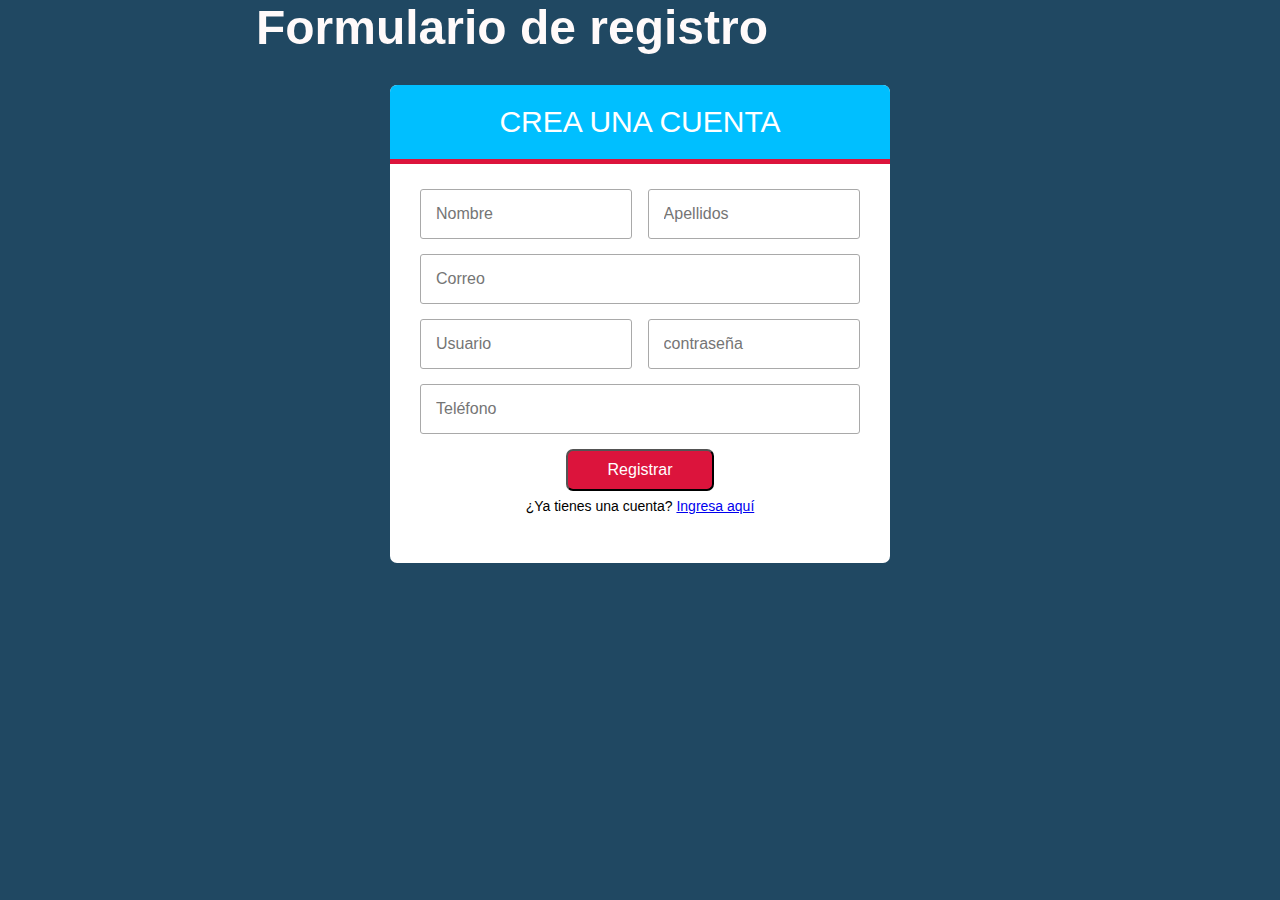
<file: indexFormulario.html>
<!DOCTYPE html>
<html>
<head>
	 <link rel="stylesheet" href="estilos.css">
	<title>Formulario de registro</title>
</head>
<body class="form-body">
<h1 class="form-inicio">Formulario de registro</h1>
<form action="registrar.php" method="post" class="form-registrer">
<h2 class="form-titulo">CREA UNA CUENTA</h2>
<div class="contenedor-inputs">
<input type="Text" name="nombre" placeholder="Nombre" class="input-48">
<input type="text" name="apellidos" placeholder="Apellidos"class="input-48">
<input type="email"  name="correo" placeholder="Correo" class="input-100" required="">
<input type="text" name="usuario" placeholder="Usuario"class="input-48">
<input type="password" name="clave" placeholder="contraseña"class="input-48" required="">
<input type="text" name="telefono" placeholder="Teléfono"  class="input-100">
 <button class="enviar" onclick="location.href='https://api.whatsapp.com/send?phone= +593 95 956 6823'">Registrar</button>
<p class="form-link"> ¿Ya tienes una cuenta? <a href="#">Ingresa aquí</a></p>
<p></p>
</div>
</form>
</body>
</html>
</file>
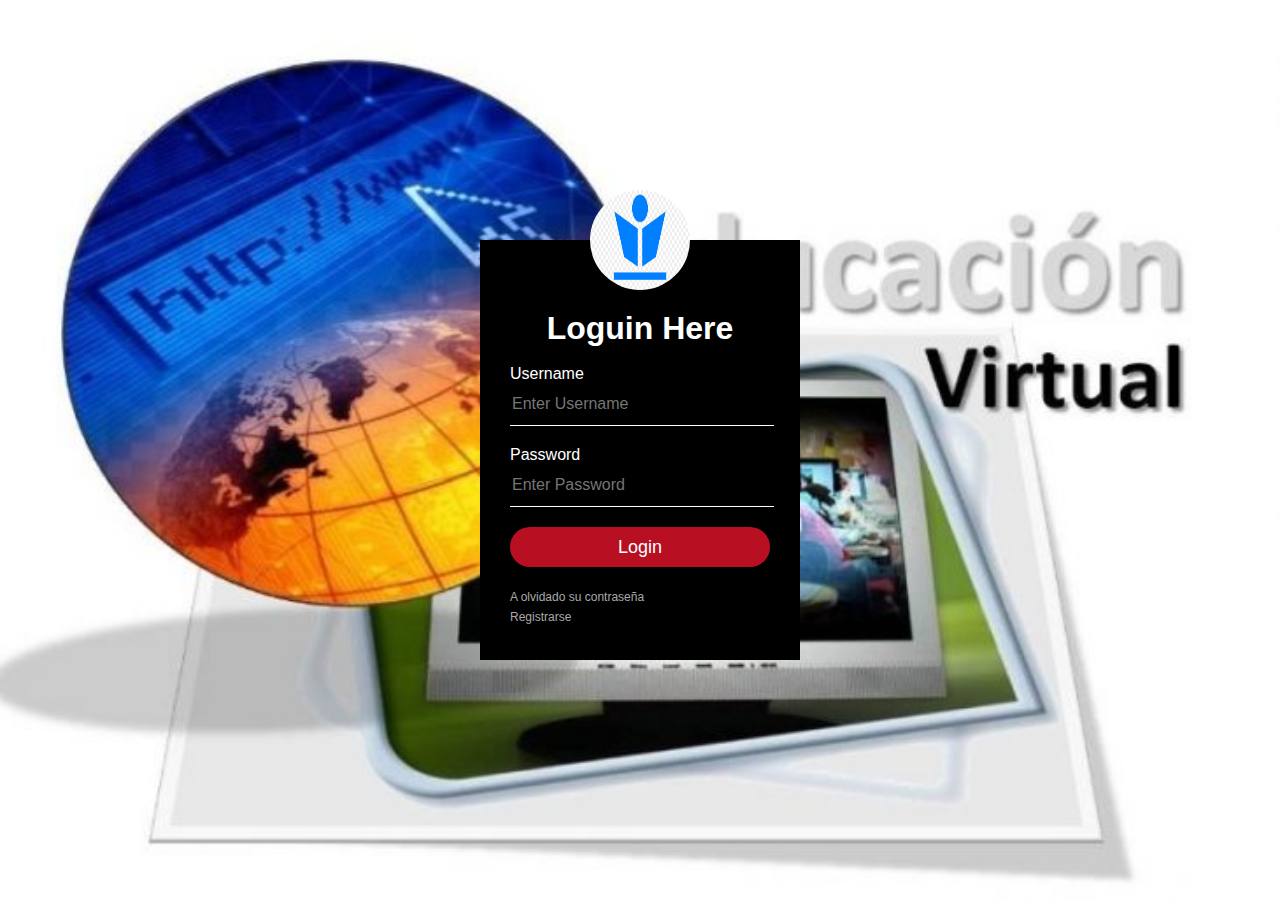
<file: indexLogin.html>
<!DOCTYPE html>
<html lang="en">
<head>
	<meta charset="utf-8">
	<link rel="stylesheet" type="text/css" href="style2.css">
	<title>Form Login</title>
</head>
<body>
<div class="login-box">
	<img class="avatar" src="images/Logo.jpg" alt="Logo de arriba">
	<h1>Loguin Here</h1>
	<br>
	<form>
		<!-- USERNAME -->
		<label for="username">Username</label>
		<input type="text" placeholder="Enter Username">
		<!-- PASWORD -->
		<label for="passwor">Password</label>
		<input type="Password" placeholder="Enter Password">
		<input type="submit" value="Login">
		<a href="#">A olvidado su contraseña</a>
		<br>
		
		<a href="#">Registrarse</a>

	</form>
</div>
</body>
</html>
</file>
<file: estilos.css>
body {
    margin: 0;
    font-family: 'Libre Franklin', sans-serif;
    margin: 0 auto;
    background: #dee2e6;
}

/*Header section: Contiene logo y menú de opciones*/
.wrapper {
  width: 500px;
  height: 500px;
  position: absolute;
  left: 50%;
  top: 50%;
  transform: translate(-50%, -50%);
  border-radius: 5px;
  background-image: linear-gradient(to top, #accbee 0%, #e7f0fd 100%);
  overflow: hidden;
}

.wave {
  width: 1000px;
  height: 1025px;
  position: absolute;
  top: -25%;
  left: 50%;
  margin-left: -500px;
  margin-top: -500px;
  border-radius: 35%;
  background: rgba(255, 255, 255, .75);
  animation: wave 15s infinite linear;
}

@keyframes wave {
  from { transform: rotate(0deg);}
  from { transform: rotate(360deg);}
}


.header {
    display: flex;
    height: 85px;
    justify-content: space-between;
    align-items: center;
    /* background-image: linear-gradient(to  right, #FFFEF9 20% , rgb(176, 243, 169) 50%) ; */
    background-image: linear-gradient(to  right, #FFFEF9 15%, #1DA1F2 34% ,rgba(10, 244, 244,0.8) 76%) ;
    font-size: 1.1em;
    font-weight: bold;
}

.header-logo {
    margin: 0;
    height: 100%;
}

.header-logo img {
    width: 148px;
    height: 100%;
}

.header-menu {
    height: inherit;
    display: flex;
    justify-content: center;
    align-items: center;
}

.header-menu ol{
    list-style: none;
    display: flex;
    height: inherit;
    margin: 0;
    align-items: center;
    height: inherit;
}

.header-menu ol li {
    margin-right: 25px;
    height: inherit;
    width: 20%;
    text-align: center;
}

.header-menu ol li:hover {
    box-shadow: inset 0 -.2em rgba(0,0, 0,0.4);
}

.header a {
    color: white;
    text-decoration: none;
    display: flex;
    align-items: center;
    height: inherit;
    padding: 0 10px;
    transition: .2s ease;
    justify-content: center;
}

.header a:hover {
    color: #ff3300;
    font-size: 1.2em;
}

/*Hero Section: Contiene Slogan y tema principal de la página*/

h1 {
    margin: 0;
    width: 80%;
    text-align: center;
    font-size: 3.0em;
    /* background: -webkit-linear-gradient(left top, red, yellow); */
    /* background: linear-gradient(to top right,#ff004c, #000080); */
    background: #fffafa;

    -webkit-background-clip: text;
    -webkit-text-fill-color: transparent;
}

.hero {
    display: flex;
    height: 60vh;
    width: 100%;
    background-image: linear-gradient(to  right, #FFFEF9 20% , rgb(176, 243, 169) 50%);
    margin-top: 1.7px;
}

.hero-container {
    background-image: url(https://revistaeducacionvirtual.com/wp-content/uploads/2017/03/cursovirtual-730x514.jpg);
    height: inherit;
    width: inherit;
    background-repeat: no-repeat;
    background-size: cover;
    background-position-x: center;
    background-position-y: -50px;
    display: grid;
    grid-template: 20% 30% 30% / 50%;
    align-items: center;
    justify-items: center;
    opacity: 0.85;
    padding-top: 5em;
}

/*Para Botones*/

.btn {
    text-align: center;
    border: none;
    border-radius: 5px;
    color: antiquewhite;
    font-size: 1.1em;
    padding: .6em .8em .8em;
    margin: 2px;
    background: #7dc800;
    cursor: pointer;
    box-shadow: inset 0 -.2em rgba(0,0, 0,0.2);
    outline: 0;
    transition: .2s;
    will-change: transform;
}

.btn:active {
    transform: scale(.8);
}

/*Contenido*/

.container-gereral {
    padding: 0 2em;
    display: inherit;
    flex: 1;
    margin: 0 auto;
    max-width: 1000px;
    justify-content: inherit;
    height: inherit;
    align-items: inherit;
    flex-wrap: inherit;
    background: inherit;
}

h2 {
    margin: 1em 0 0.5em 0;
    text-align: center;
    color:#a61e4d;
    font-size: 2em;
}

.present {
    margin-top: 100px;
    height: 30%;
}

.goals {
    margin: 0;
}

.present-article {
    border-radius: 20px 20px 0 0;
    display: flex;
    align-items: center;
    justify-content: space-between;
    background-image: linear-gradient(to right, rgba(10, 244, 244,0), rgba(10, 244, 244,0.8), #1DA1F2 );
    box-shadow:  0.3em 0.3em rgba(0,0, 0,0.4);

}

.present-article:nth-of-type(2) {
    border-radius: 0;
    text-align: right;
}

.present-article:nth-of-type(3) {
    border-radius: 0 0 20px 20px;
}

.present-article-details {
    width: 60%;
    text-align: justify;
}

.present-article-details h3 {
    margin: 0 0 10px 0;
    color: #ff00e6;
}

.present-article-image {
    width: 30%;
    margin: 0;
}

.present-article-image img{
    width: 100%;
    border-radius: 20px;
}

.goal {
    padding: 20px;
}
.intro{
  color: black; 
}
/*Servicios*/

h3 {
    margin: 0;
    color: #ff00e6;
}

.services {
    display: grid;
    grid-template-columns: repeat(2, 1fr);
    gap: 15px;
    align-items: center;
    width: 80%;
    margin: 0 auto;
    /* height: 30vh; */
}

.services-article {
    background:#4EABD1;
    border-radius: 20px 20px 0 0;
    height: 100%;
}

.services-article.services-details-article {
    width: 80%;
    margin: 0 auto;
}

.services-article.services-details-article img {
    width: 100%;
}

.services-details-article table {
    border: 0;
    width: 100%;
}

.services-details-article table td,tr{
    width: 25%;
}

.title-row {
    text-align: center;
    font-weight: bold;
    font-size: 1.5em;
}

.services-article figure {
    width: 100%;
    margin: 0;
    border-radius: inherit;
}
.services-article img {
    width: inherit;
    height: 250px;
    object-fit: cover;
    border-radius: inherit;
}

.services-article-det{
    margin: 20px 35px;
    margin-top: -50px;
    background: white;
    position: relative;
    padding: 20px;
    text-align: center;
}

.services-video {
  width: 100%;
  height: 0;
  padding-top: 73.36%;
  background: transparent;
  position: relative;
border-radius: inherit;

}

.youtube-video {
position: absolute;
top: 0;
right: 0;
left: 0;
bottom:0;
width: 100%;
height: 100%;
border-radius: inherit;
}

.services-article-det h3 {
    color: #00CCCC;
}

.services-article:nth-of-type(4) {
    grid-column: 2 / span 1;
}

/*Footer, contacto*/

.contact {
  background: #1DA1F2;
  color: white;
  height: 220px;
  display: flex;
  align-items: center;
  justify-content: space-around;
  flex-wrap: wrap;
  margin-top: 2em;
}

.contact-form {
    text-align: center;
    display: grid;
    gap: 2px;
    flex-wrap: wrap;
    width: 40%;
    justify-content: center;
}

.contact-form h3 {
    margin: 10px 0;
}

/*Formulario Principal*/

#contact-title{
    margin: 5px 0;
}

.container-main-form {
    height: 70vh;
    display: grid;
    grid-template-columns: repeat(1, 1fr);
    margin: 0;
}

.main-form{
    width: 50%;
    margin: 0 auto;
}

.main-form input{
  border: 1px solid gray;
  border-radius: 5px;
  padding: 5px 20px;
  text-align: center;
}

.form-inputs {
    display: grid;
    grid-template-columns: 20% 80%;
    gap: 3px;
}

.form-inputs label {
    font-weight: bold;
}

#solicitud {
    height: 80px;
}

.submit {
    grid-column: 1/-1;
}

.social {
    justify-self: center;
}

.form-label {
    padding-bottom: 10px;
    text-align: center;
}

#input1{
  border: 1px solid gray;
  border-radius: 5px;
  padding: 5px 20px;
  background-image: url(./images/email.svg);
  background-size: 20px 20px;
  background-repeat: no-repeat;
  background-position-y: center;
  background-position-x: 10px;
  text-align: center;
}

#coments {
    width: 100%;
}

.social-link {
  display: inline-block; /* el tag "a" siempre por defecto se usa un display inline */
  width: 50px;
  height: 50px;
  background-size: 50px 50px;
  margin: 0px 15px;
}

.social-link.face {
  background-image: url(./images/facebook.svg);
}
.social-link.twit {
  background-image: url(./images/twitter.svg);
}
.social-link.inst {
  background-image: url(./images/instagram.svg);
}


/*TABLA AFILIADOS*/

table {
  border-collapse: separate;
  width: 100%;
}

table, td, th {
  border: 1px solid black;
  padding: 8px;
}

tbody {
    text-align: justify;
}

tr:nth-child(even) {
  background-color: #82CAFF;
}

thead {
    background: #7dc800;
    color: white;
    font-size: 20px;
    text-align: center;
}

table img {
    width: 150px;
    height: 150px;
    object-fit: scale-down;
}

/*Pie de página*/

.pie_pag {
  background-color: #1D252C;
  color: white;
  display: flex;
  align-items: center;
  justify-content: space-between;
  padding: 10px;
  flex-wrap: wrap;
}

.pie_pag a {
  color: white;
}
.login-box{
  margin: 0;
  padding: 0;
  background: url(../images/fondo.jpg);
}
.form-body{
  margin: 0;
  font-family: sans-serif;
  background: #204862;
}
.form-inicio{
  color: #fff;
  text-align: center;
}
.form-registrer{
  width: 95%;
  max-width: 500px;
  margin: auto;
  background: white;
  border-radius: 7px;
}
.form-titulo{
  background: deepskyblue;
  color: #fff;
  padding: 20px;
  text-align: center;
  font-weight: 100;
  font-size: 30px;
  border-top-left-radius: 7px;
  border-top-right-radius: 7px;
  border-bottom: 5px solid crimson;
}
.contenedor-inputs{
  padding: 10px 30px;
  display: flex;
  flex-wrap: wrap;
  justify-content: space-between;
}
input{
  margin-bottom: 15px;
  padding: 15px;
  font-size: 16px;
  border-radius: 3px;
  border: 1px solid darkgrey;
}
.input-48{
  width: 41%;
}
.input-100{
  width: 100%;

}
.enviar{
  background: crimson;
  color: #fff;
  margin: auto;
  padding: 10px 40px;
  cursor: pointer;
  border-radius: 7px;
  font-size: 16px;
}
.enviar:active{
  transform: scale(1.05);
}
.form-link{
  width: 100%;
  margin: 7px;
  text-align: center;
  font-size: 14px;
}
</file>
<file: style2.css>
body {
	margin: 0;
	padding: 0;
	background: url(images/fondo.jpg) no-repeat center top;
	background-size: cover;
	font-family: sans-serif;
	height: 100vh;


}
.login-box {
	width: 320px;
	height: 420px;
	background: #000;
	color: #fff;
	top: 50%;
	left: 50%;
	position: absolute;
	transform: translate(-50%, -50%);
	box-sizing: border-box;
	padding: 70px 30px;
}
.login-box .avatar{
	width: 100px;
	height: 100px;
	border-radius: 50%;
	position: absolute;
	top: -50px;
	left: calc(50% - 50px);
}
.login-box h1{
	margin: 0;
	padding: 0;
	text-align: center;
	font-weight: bold;
	display: block;
}
.login-box input{
	width: 100%;
	margin-bottom: 20px;

}
.login-box input[type="text"],
.login-box input[type="Password"] {
	border: none;
	border-bottom: 1px solid #fff;
	background: transparent;
	outline: none;
	height: 40px;
	color: #fff;
	font-size: 16px;

}
.login-box input[type="submit"]{
	border: none;
	outline: none;
	height: 40px;
	background: #b80f22;
	color: #fff;
	font-size: 18px;
	border-radius: 20px;

}
.login-box a{
	text-decoration: none;
	font-size: 12px;
	line-height: 20px;
	color: darkgrey;

}
.login-box a:hover{
	color: #fff;
}
</file>
